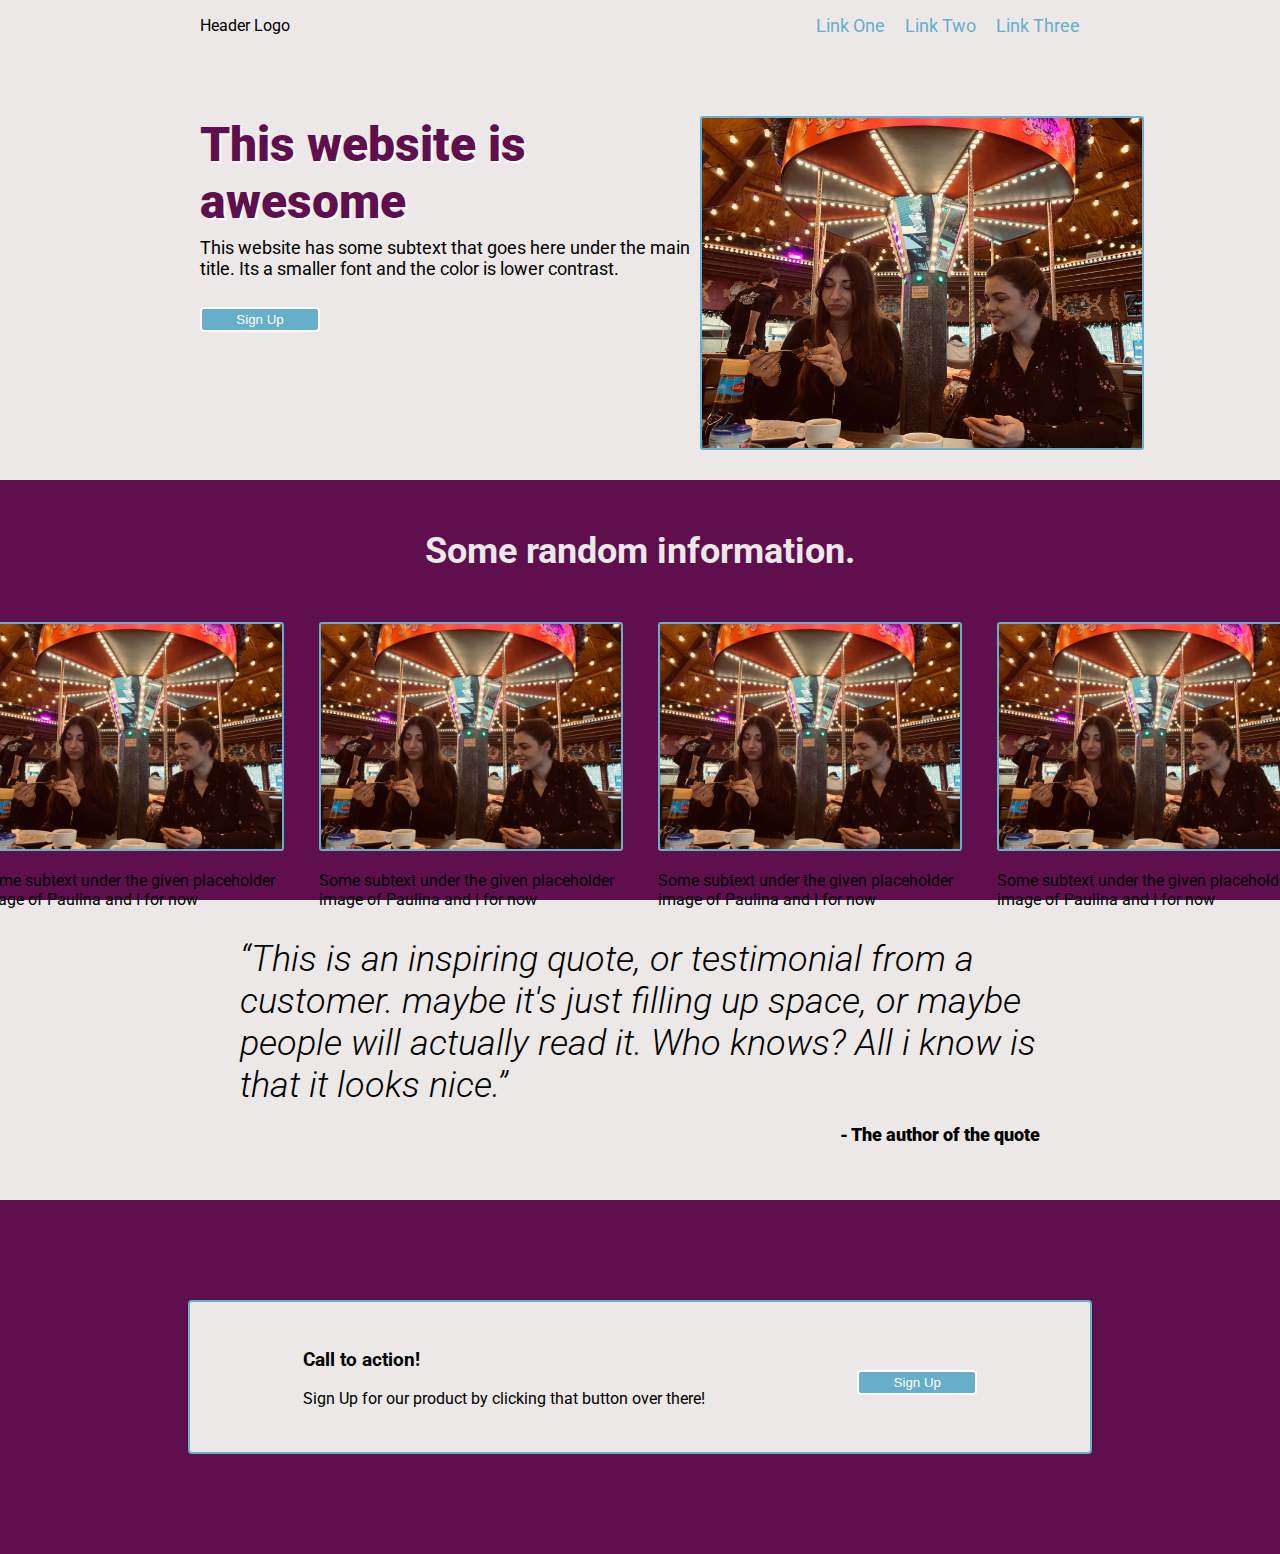
<file: FirstWebsite.html>
<!DOCTYPE html>
<html lang="en">
<head>
    <meta charset="UTF-8">
    <meta http-equiv="X-UA-Compatible" content="IE=edge">
    <meta name="viewport" content="width=device-width, initial-scale=1.0">
    <title>First Website</title>
    <link rel="stylesheet" href="styles.css">
    <link rel="preconnect" href="https://fonts.googleapis.com">
<link rel="preconnect" href="https://fonts.gstatic.com" crossorigin>
<link href="https://fonts.googleapis.com/css2?family=Roboto:ital,wght@1,300&display=swap" rel="stylesheet">
<link href="https://fonts.googleapis.com/css2?family=Roboto&display=swap" rel="stylesheet">
<link href="https://fonts.googleapis.com/css2?family=Roboto:ital,wght@0,900;1,300&display=swap" rel="stylesheet">
</head>
<body>
    <div class="header">
        <div class="menu">
            <div class="logo">Header Logo</div>
            <div class="links">
                <a href="link 1">Link One</a>
                <a href="link 2">Link Two</a>
                <a href="link 3">Link Three</a>
            </div>
        </div>
        <div class="headersection">
            <div class="text">
                <h1>This website is awesome</h1>
                <p>This website has some subtext that goes here under the main title. Its a smaller font and the color is lower contrast.</p>
                <button>Sign Up</button>
            </div> 
                    <img src="./images/Placeholder.jpeg" alt="Placeholder">
        </div>
    </div>
    <div class="main">
        <h2>Some random information.</h2>
        <div class="descriptions">
             <div class="firstdesc">
                <img src="./images/Placeholder.jpeg" alt="Placeholder">
                <p>Some subtext under the given placeholder image of Paulina and I for now</p>
            </div>
            <div class="seconddesc">
                <img src="./images/Placeholder.jpeg" alt="Placeholder">
                <p>Some subtext under the given placeholder image of Paulina and I for now</p>
            </div>
            <div class="thirddesc">
                <img src="./images/Placeholder.jpeg" alt="Placeholder">
                <p>Some subtext under the given placeholder image of Paulina and I for now</p>
            </div>
            <div class="fourthdesc">
                <img src="./images/Placeholder.jpeg" alt="Placeholder">
                <p>Some subtext under the given placeholder image of Paulina and I for now</p>
            </div>
    </div>
    </div>
    <div class="quote">
        <div class="citation">
            <q>This is an inspiring quote, or testimonial from a customer. maybe it's just filling up space, or maybe people will actually read it. Who knows? All i know is that it looks nice.</q>
        </div>
            <div class="author">
            <p>- The author of the quote</p>
            </div>
    </div>
    <div class="action">
        <div class="box">
            <div class="call">
            <h3>Call to action!</h3>
            <p>Sign Up for our product by clicking that button over there!</p>
            </div>
                <div class="button">
                    <button>Sign Up</button>
                </div>
        </div>
    </div>
</body>
</html>
</file>
<file: styles.css>
body {
    font-family: 'Roboto', sans-serif;
    margin: 0;
    padding: 0;
}

.header {
    background-color: #EBE8E7;
    /* border-top: 2px solid rgb(168, 0, 98); */
    padding: 15px 200px 30px 200px;
    margin: 0;
}

.menu {
    display: flex;
    justify-content: space-between;
    align-items: center;
}

.header img{
    width: 80px;
    height: auto;
}

.links {
    display: flex;
    gap: 20px;
}

a {
    color:  #67AECA;
    /* text-shadow: 2px 1px rgb(51, 200, 185); */
    font-size: 18px;
    text-decoration: none;
}

a:hover {
    /* color: rgb(51, 200, 185); */
    text-shadow: 1px 1px silver;
}

.headersection {
    display: flex;
    justify-content: space-between;
    margin-top: 80px;
}

.headersection img {
    border: 2px solid #67AECA;
    border-radius: 3px;
    width: 440px;
    height: auto;
}

.headersection h1{ 
    color: #5F0F4E;
    text-shadow: 2px 2px white;
    font-size: 48px;
    font-weight:900;
    width: 400px;   
    margin: 0;
}

.headersection p {
    color:   black;
    font-size: 18px;
    width: 500px;
    margin-top: 7px;
}

button {
    background: #67AECA;
    color:  white;
    border: 2px solid white;
    min-width: 120px;
    height: 25px;
    border-radius: 4px;
    border-color: white;
    margin-top: 10px;
 
}

button:hover {
    background-color: #5F0F4E;
    /* color: silver; */
}

.main {
    background-color: #5F0F4E;
    height: 420px;
    width: auto;
    margin-top: 0;
    margin-bottom: 0;
}
.main img {
    border: 2px solid #67AECA;
    border-radius: 3px;
    width: 300px;
    min-height: 200px;
}

.main h2{
    display: flex;
    justify-content: center;
    align-items: center;
    font-size: 36px;
    font-weight: 900px;
    padding: 50px 0px 50px 0px;
    margin: 0;
    color: #EBE8E7;
}

.descriptions {
    display: flex;
    justify-content: center;
    align-items: center;
    gap: 35px;
}

.quote {
    display: flex;
    flex-direction: column;
    align-items: center;
    justify-content: center;
    background-color: #EBE8E7;
    color: black;
    height: 300px;
}

.citation, .author{
    width: 800px;
    height: auto; 
}

.quote .author {
    display: flex;
    justify-content: flex-end;
}
.quote q {
    font-size: 36px;
    font-weight: 300;
    font-style: italic;
}

.quote p {
    font-size: 18px;
    /* text-shadow: 2px 2px #EA7186; */
    color: black;
    font-weight: 900;
}


.action {
    background-color: #5F0F4E;
    color: black;
    padding: 100px;
    display: flex;
    justify-content: center;
    align-items: center;
}

.box {
    display: flex;
    justify-content: space-evenly;
    align-items: center;
    flex-direction: row;
    gap: 40px;
    background-color:  #EBE8E7;
    border: 2px solid #67AECA;
    border-radius: 4px;
    min-width: 900px;
    height: 150px
}

.action h3, .action p {
    margin: 2;
}


.footer {
    display: flex;
    justify-content: center;
    align-items: center;
    background-color:  #67AECA;
    color: white;
    font-size: 18px;
    height: 60px
}
</file>
